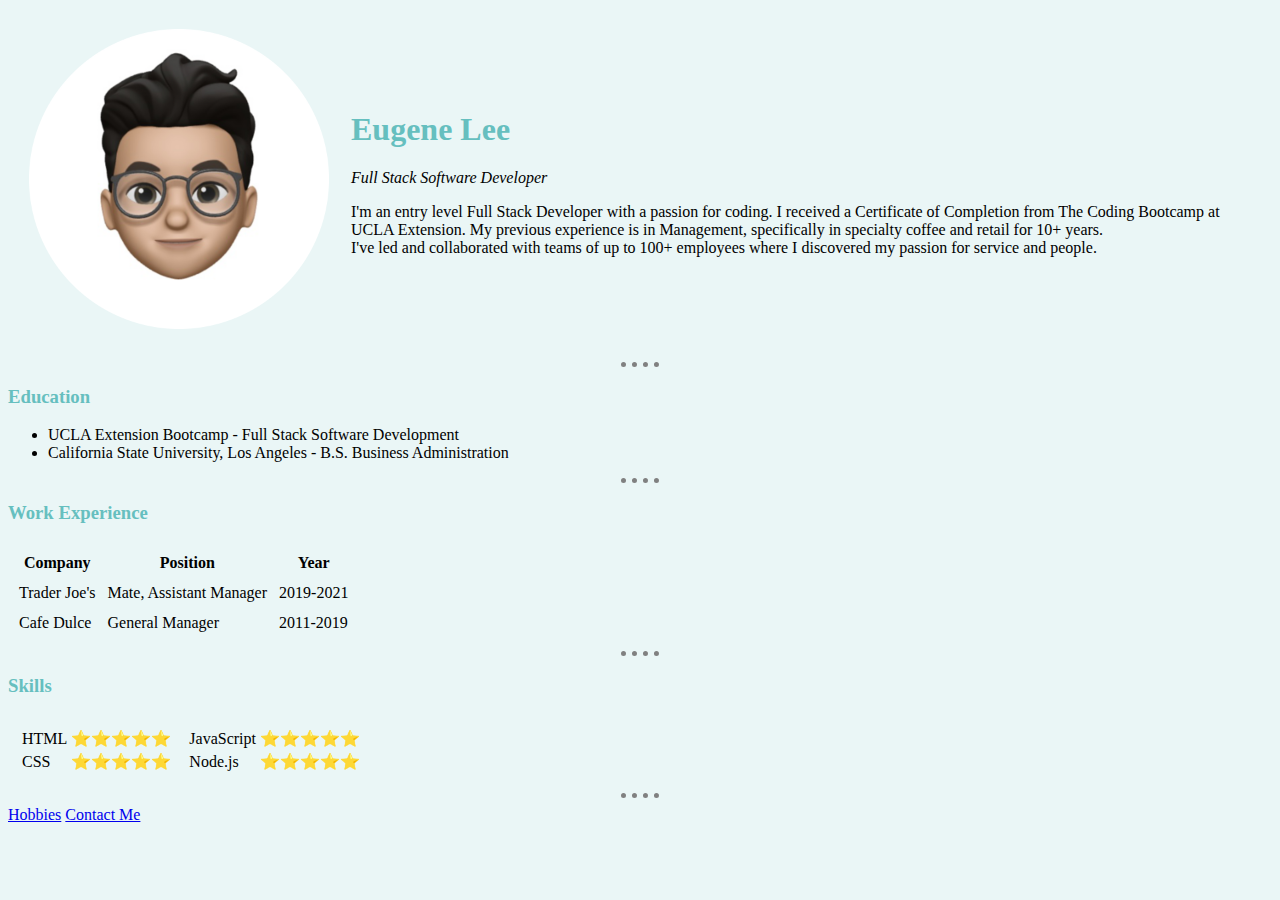
<file: index.html>
<!DOCTYPE html>
<html lang="en">
  <head>
    <meta charset="UTF-8" />
    <meta http-equiv="X-UA-Compatible" content="IE=edge" />
    <meta name="viewport" content="width=device-width, initial-scale=1.0" />
    <link
      rel="stylesheet"
      href="https://cdnjs.cloudflare.com/ajax/libs/font-awesome/6.1.1/css/all.min.css"
    />
    <link rel="stylesheet" href="./assets/css/style.css">
    <title>Eugene's Site</title>
  </head>
  <body>
    <table cellspacing="20">
      <tr>
        <td>
          <img height="300px" src="./assets/images/profile-modified.png" alt="profile-picture" />
        </td>
        <td>
          <h1>Eugene Lee</h1>
          <p><em>Full Stack Software Developer</em></p>
          <p>
            I'm an entry level Full Stack Developer with a passion for coding. I
            received a Certificate of Completion from The Coding Bootcamp at
            UCLA Extension. My previous experience is in Management,
            specifically in specialty coffee and retail for 10+ years.
            <br />
            I've led and collaborated with teams of up to 100+ employees where I
            discovered my passion for service and people.
          </p>
        </td>
      </tr>
    </table>

    <hr>
    <h3>Education</h3>
    <ul>
      <li>UCLA Extension Bootcamp - Full Stack Software Development</li>
      <li>
        California State University, Los Angeles - B.S. Business Administration
      </li>
    </ul>
    <hr>
    <h3>Work Experience</h3>
    <table cellspacing="10">
      <thead>
        <!-- Table Head -->
        <tr>
          <!-- Table Row -->
          <th>Company</th>
          <!-- Table Header Cell Element -->
          <th>Position</th>
          <th>Year</th>
        </tr>
      </thead>
      <tbody>
        <!-- Table Body -->
        <tr>
          <td>Trader Joe's</td>
          <!-- Table Data Elements -->
          <td>Mate, Assistant Manager</td>
          <td>2019-2021</td>
        </tr>
        <tr>
          <td>Cafe Dulce</td>
          <td>General Manager</td>
          <td>2011-2019</td>
        </tr>
      </tbody>
      <tfoot>
        <!-- Table Footer -->
      </tfoot>
    </table>
    <hr>
    <h3>Skills</h3>
    <table cellspacing="10">
      <tr>
        <td>
          <table>
            <tr>
              <td>HTML</td>
              <td>⭐⭐⭐⭐⭐</td>
            </tr>
            <tr>
              <td>CSS</td>
              <td>⭐⭐⭐⭐⭐</td>
            </tr>
          </table>
        </td>
        <td>
          <table>
            <tr>
              <td>JavaScript</td>
              <td>⭐⭐⭐⭐⭐</td>
            </tr>
            <tr>
              <td>Node.js</td>
              <td>⭐⭐⭐⭐⭐</td>
            </tr>
          </table>
        </td>
      </tr>
    </table>    
    <hr />
    <a href="hobbies.html">Hobbies</a>
    <a href="contact.html">Contact Me</a>
  </body>
</html>
</file>
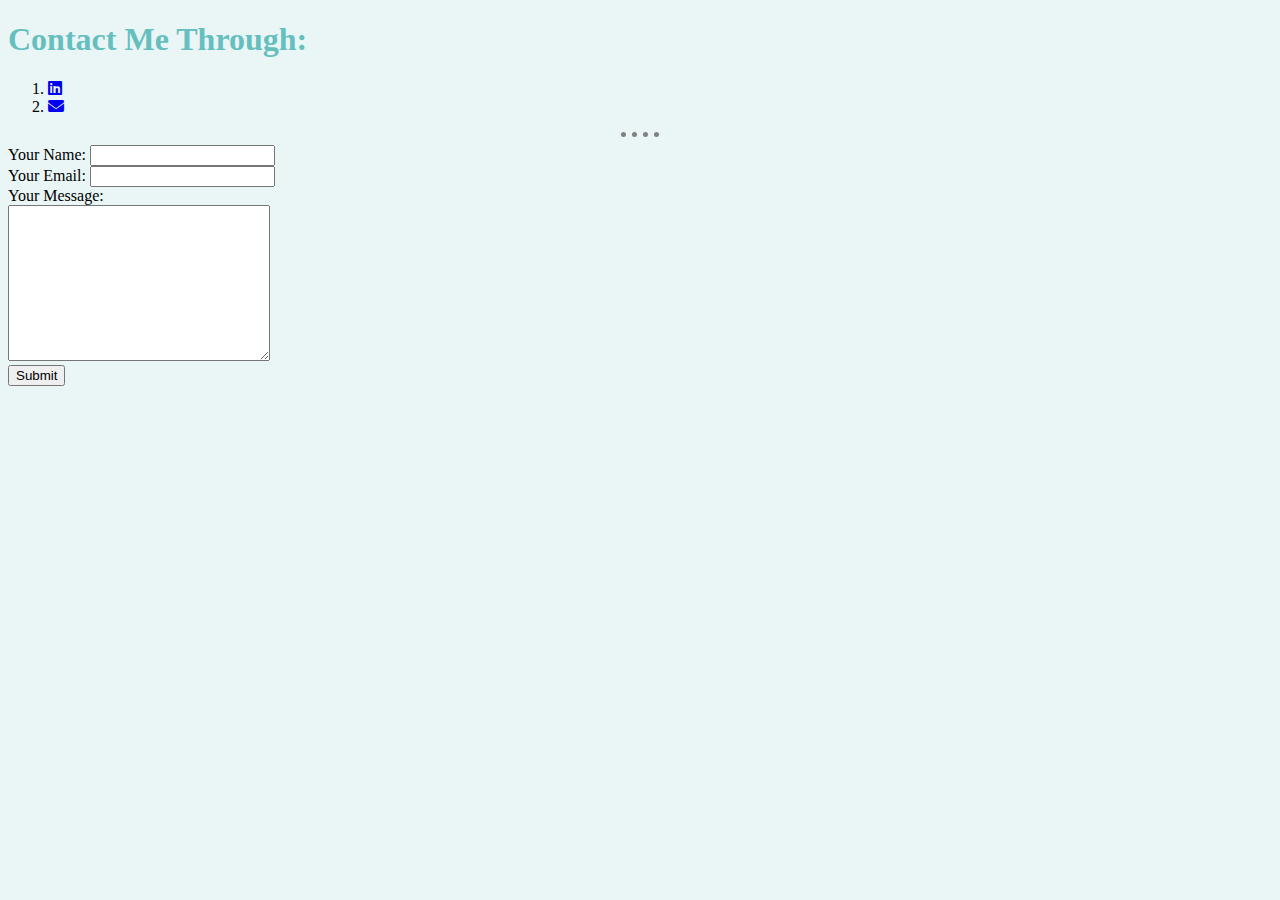
<file: contact.html>
<!DOCTYPE html>
<html lang="en">
<head>
    <meta charset="UTF-8">
    <meta http-equiv="X-UA-Compatible" content="IE=edge">
    <meta name="viewport" content="width=device-width, initial-scale=1.0">
    <link rel="stylesheet" href="https://cdnjs.cloudflare.com/ajax/libs/font-awesome/6.1.1/css/all.min.css">
    <link rel="stylesheet" href="./assets/css/style.css">

    <title>Contact Me</title>
</head>
<body>
    <h1>Contact Me Through:</h1>
        <ol>
            <li><a href="https://www.linkedin.com/in/eugene-lee-1777b0132/" alt="linked in"><i class="fa-brands fa-linkedin"></i></a></li>
            <li><a href="mailto: ieugenelee@gmail.com"><i class="fa-solid fa-envelope"></i></a></li>
        </ol>
        <hr>
        <form action="mailto:ieugenelee@gmail.com" method="post" enctype="text/plain">
            <label>Your Name:</label>
            <input type="text" name="yourName" value=""><br>
            <label>Your Email:</label>
            <input type="email" name="yourEmail" value=""><br>
            <label>Your Message:</label><br>
            <textarea name="yourMessage" rows="10" cols="30"></textarea><br>
            <input type="submit" name="">
        </form>
</body>
</html>
</file>
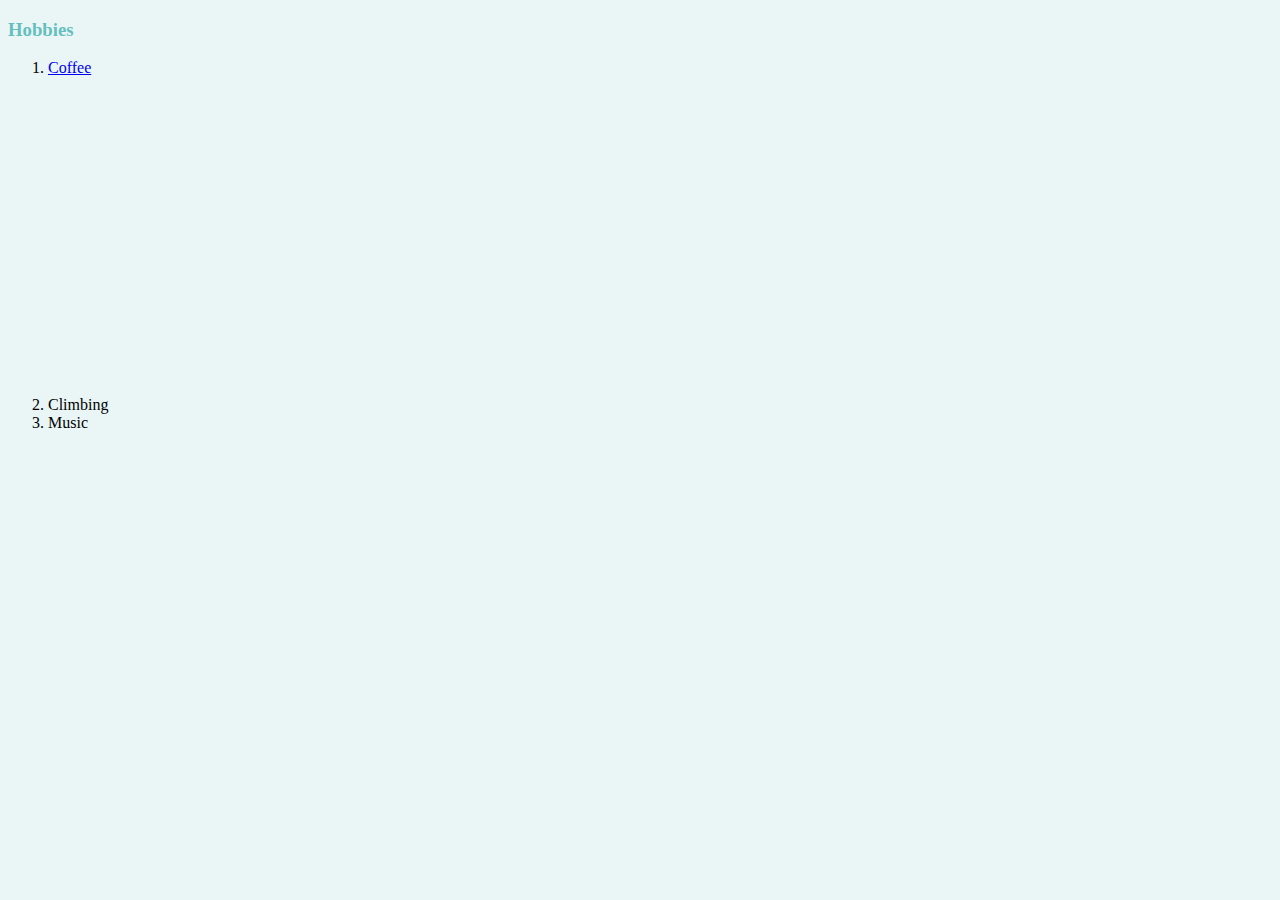
<file: hobbies.html>
<!DOCTYPE html>
<html lang="en">
<head>
    <meta charset="UTF-8">
    <meta http-equiv="X-UA-Compatible" content="IE=edge">
    <meta name="viewport" content="width=device-width, initial-scale=1.0">
    <link rel="stylesheet" href="./assets/css/style.css">

    <title>My Hobbies</title>
</head>
<body>
    <h3>Hobbies</h3>
        <ol>
            <li><a href="https://youtu.be/l4eSEx3DxPk">Coffee</a></li>
            <iframe width="560" height="315" src="https://www.youtube.com/embed/l4eSEx3DxPk" title="YouTube video player" frameborder="0" allow="accelerometer; autoplay; clipboard-write; encrypted-media; gyroscope; picture-in-picture" allowfullscreen></iframe>
            <li>Climbing</li>
            <li>Music</li>
        </ol>
</body>
</html>
</file>
<file: assets/css/style.css>
body {
    background-color: #EAF6F6;
  }

  hr {
    border-style: dotted none none;
    border-color: grey;
    border-width: 5px;
    width: 3%;
  }

  h1, h3 {
    color: #66BFBF
  }
</file>
